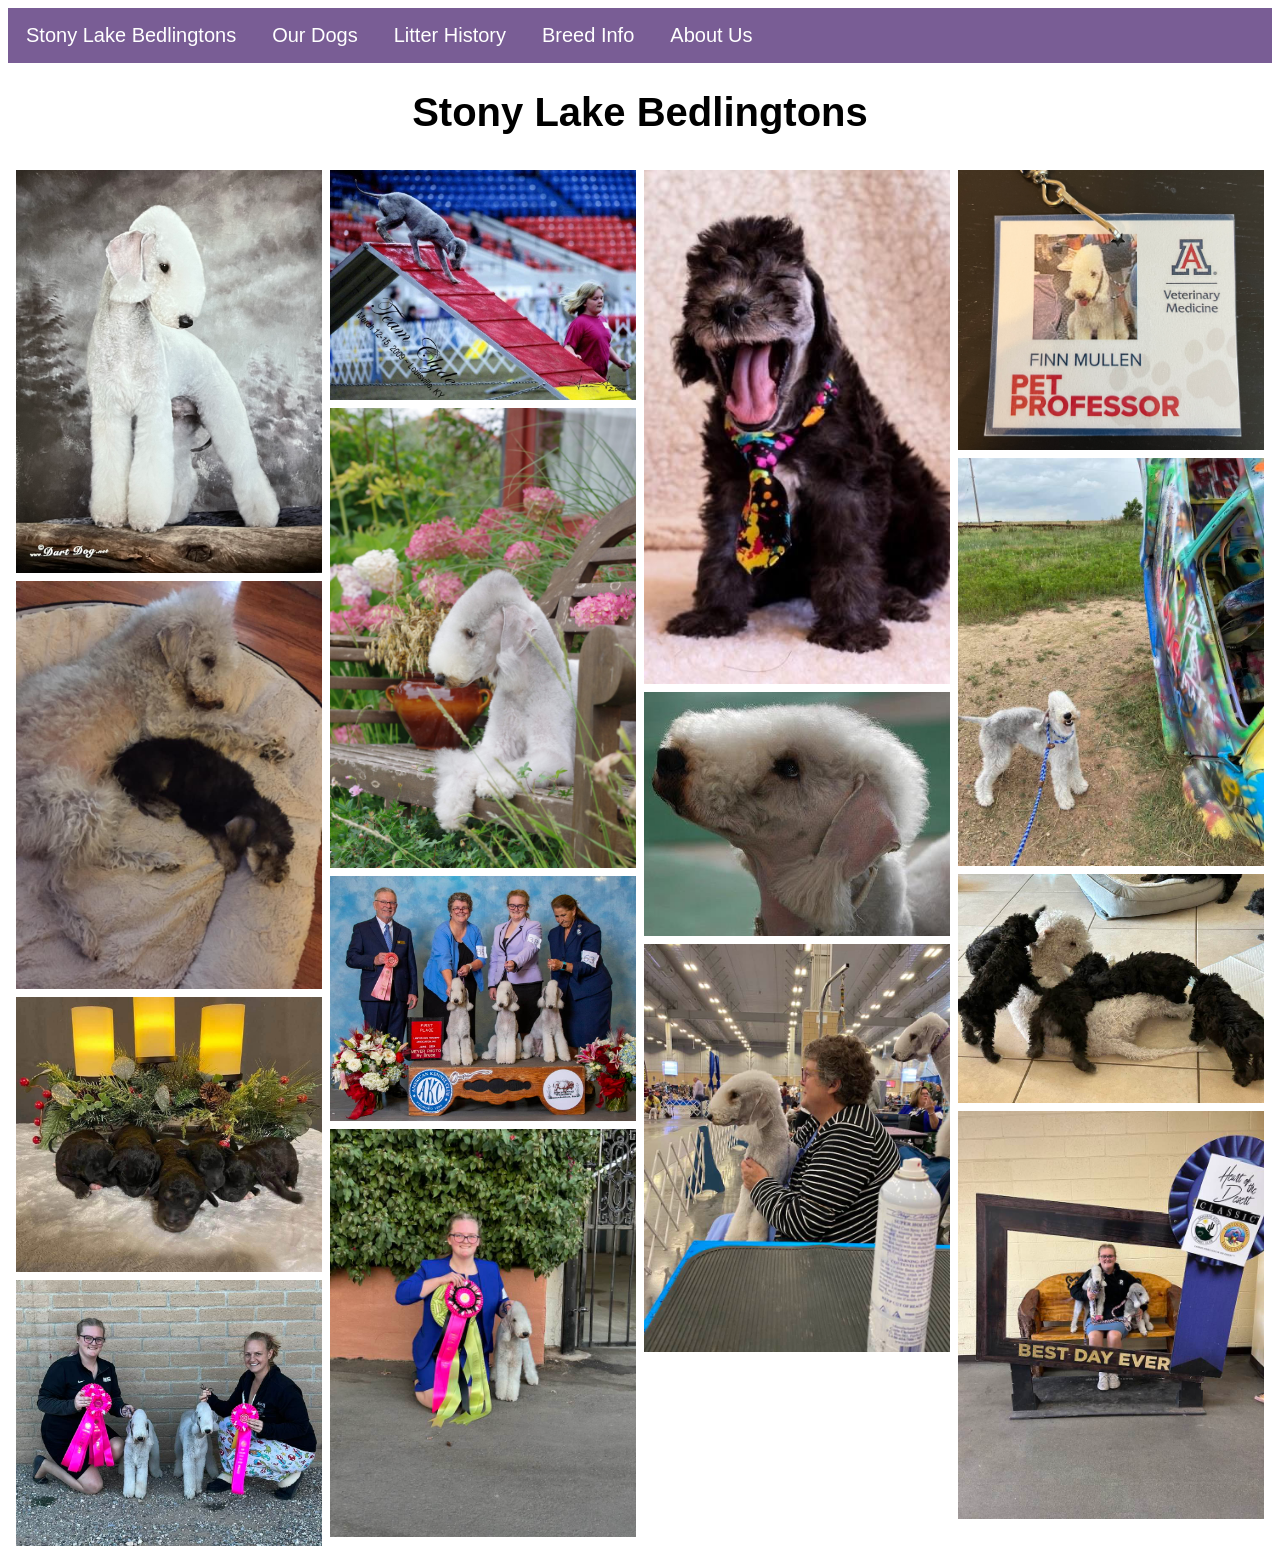
<file: index.html>
<!DOCTYPE html>
<html>

<head>
    <title>Stony Lake Bedlingtons</title>
    <link rel="stylesheet" href="header_style.css" />
    <link rel="stylesheet" href="index_style.css" />
</head>

<body>
    <!--Header-->
    <div class="navbar">
        <a href="index.html">Stony Lake Bedlingtons</a>
        <div class="dropdown">
            <button class="dropbtn">Our Dogs
                <i class="fa fa-caret-down"></i>
            </button>
            <div class="dropdown-content">
                <a href="the_boys.html">The Boys</a>
                <a href="the_girls.html">The Girls</a>
                <a href="past_dogs.html">In Our Hearts</a>
            </div>
        </div>
        <a href="puppies.html">Litter History</a>
        <a href="breed_info.html">Breed Info</a>
        <a href="about_us.html">About Us</a>
    </div>

    <!--Rest of body-->
    <div class="text">
        <h1>Stony Lake Bedlingtons</h1>
    </div>

    <div class="row">
        <div class="column">
            <img src="Pictures/Finn1.jpg" />
            <img src="Pictures/Kate_Beth.jpg" />
            <img src="Pictures/Christmas_Puppies.jpg" />
            <img src="Pictures/Bedlingtons_Rule.jpg" />
        </div>
        <div class="column">
            <img src="Pictures/Clyde.jpg" />
            <img src="Pictures/Maks_Flowers.JPG" />
            <img src="Pictures/Stud_Dog.jpg" />
            <img src="Pictures/Rosie_OHRBIS.jpg" />
        </div>
        <div class="column">
            <img src="Pictures/Puppy1.JPG" />
            <img src="Pictures/Sassy2.jpg" />
            <img src="Pictures/Dr_Finn.jpg" />
        </div>
        <div class="column">
            <img src="Pictures/Finn_PetProfessor.jpg" />
            <img src="Pictures/Maks_Car.jpg" />
            <img src="Pictures/Sisu_Puppies.jpg" />
            <img src="Pictures/Best_Day_Ever.jpg" />
        </div>
    </div>


</body>

</html>
</file>
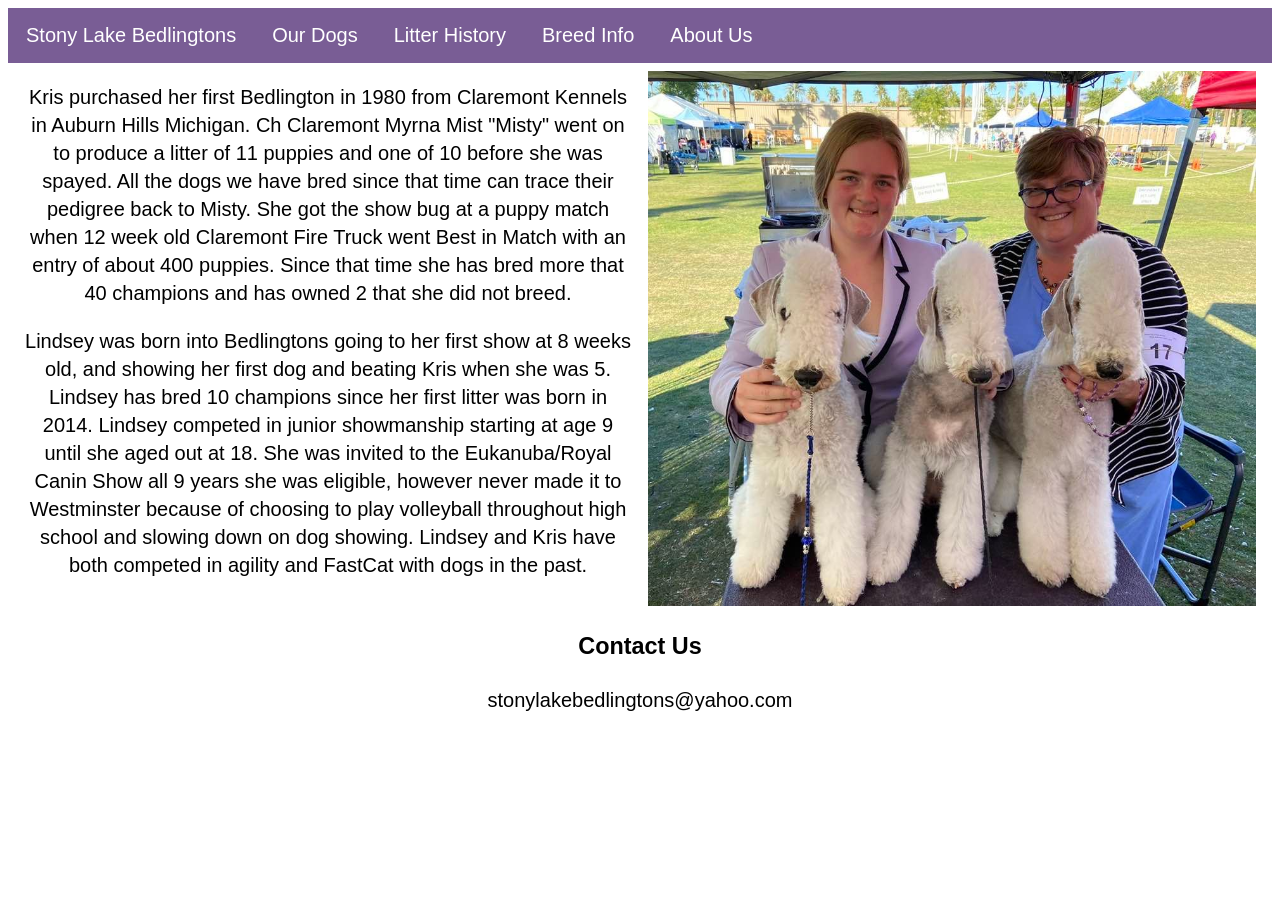
<file: about_us.html>
<!DOCTYPE html>
<html>

<head>
    <title>Stony Lake Bedlingtons</title>
    <link rel="stylesheet" href="header_style.css" />
    <link rel="stylesheet" href="about_us_style.css" />
</head>

<body>
    <!--Header-->
    <div class="navbar">
        <a href="index.html">Stony Lake Bedlingtons</a>
        <div class="dropdown">
            <button class="dropbtn">Our Dogs
                <i class="fa fa-caret-down"></i>
            </button>
            <div class="dropdown-content">
                <a href="the_boys.html">The Boys</a>
                <a href="the_girls.html">The Girls</a>
                <a href="past_dogs.html">In Our Hearts</a>
            </div>
        </div>
        <a href="puppies.html">Litter History</a>
        <a href="breed_info.html">Breed Info</a>
        <a href="about_us.html">About Us</a>
    </div>

    <div class="row">
        <div class="column">
            <div class="text">
                <p>Kris purchased her first Bedlington in 1980 from Claremont Kennels in Auburn Hills Michigan. Ch
                    Claremont Myrna Mist "Misty" went on to produce a litter of 11 puppies and one of 10 before she was
                    spayed. All the dogs we have bred since that time can trace their pedigree back to Misty. She got
                    the show bug at a puppy match when 12 week old Claremont Fire Truck went Best in Match with an entry
                    of about 400 puppies. Since that time she has bred more that 40 champions and has owned 2 that she
                    did not breed.</p>
                <p>Lindsey was born into Bedlingtons going to her first show at 8 weeks old, and showing her
                    first dog and beating Kris when she was 5. Lindsey has bred 10 champions since her first litter was
                    born in 2014. Lindsey competed in junior showmanship starting at age 9 until she aged out at 18. She
                    was invited to the Eukanuba/Royal Canin Show all 9 years she was eligible, however never made it to
                    Westminster because of choosing to play volleyball throughout high school and slowing down on dog
                    showing. Lindsey and Kris have both competed in agility and FastCat with dogs in the past.</p>
            </div>
        </div>
        <div class="column">
            <img src="Pictures/kris_lindsey.jpg">
        </div>
    </div>
    <div class="text">
        <h3>Contact Us</h3>
        <p>stonylakebedlingtons@yahoo.com</p>
    </div>

</body>

</html>
</file>
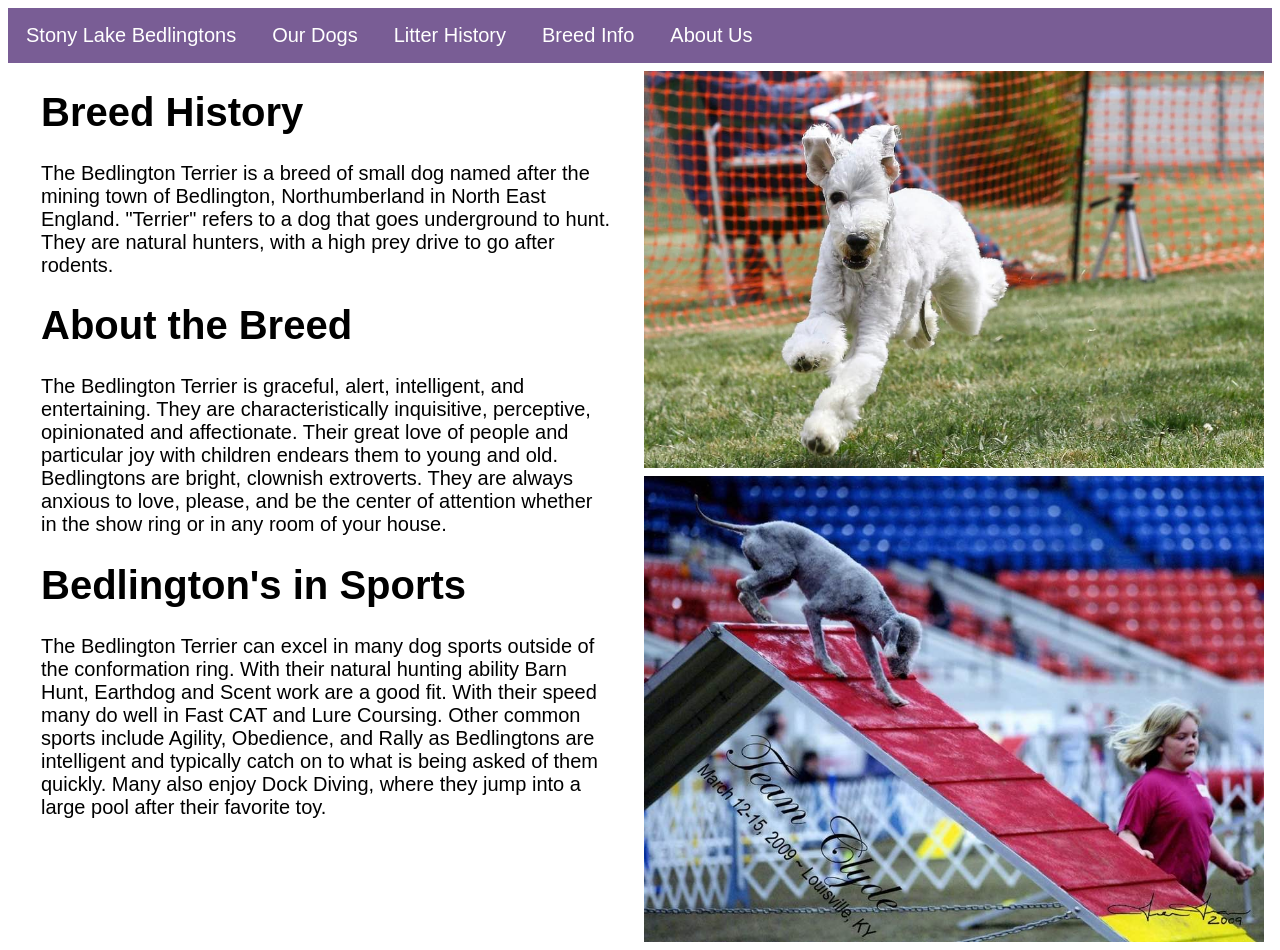
<file: breed_info.html>
<!DOCTYPE html>
<html>

<head>
    <title>Stony Lake Bedlingtons</title>
    <link rel="stylesheet" href="header_style.css" />
    <link rel="stylesheet" href="breed_info_style.css" />
</head>

<body>
    <!--Header-->
    <div class="navbar">
        <a href="index.html">Stony Lake Bedlingtons</a>
        <div class="dropdown">
            <button class="dropbtn">Our Dogs
                <i class="fa fa-caret-down"></i>
            </button>
            <div class="dropdown-content">
                <a href="the_boys.html">The Boys</a>
                <a href="the_girls.html">The Girls</a>
                <a href="past_dogs.html">In Our Hearts</a>
            </div>
        </div>
        <a href="puppies.html">Litter History</a>
        <a href="breed_info.html">Breed Info</a>
        <a href="about_us.html">About Us</a>
    </div>

    <div class="row">
        <div class="column">
            <div class="text">
                <h1>Breed History</h1>
                <p>The Bedlington Terrier is a breed of small dog named after the mining town of Bedlington,
                    Northumberland in North East England. "Terrier" refers to a dog that goes underground to hunt. They
                    are natural hunters, with a high prey drive to go after rodents.
                </p>
                <h1>About the Breed</h1>
                <p>The Bedlington Terrier is graceful, alert, intelligent, and entertaining. They are characteristically
                    inquisitive, perceptive, opinionated and affectionate. Their great love of people and particular joy
                    with children endears them to young and old. Bedlingtons are bright, clownish extroverts.
                    They are always anxious to love, please, and be the center of attention whether in the show ring or
                    in any room of your house.
                </p>
                <h1>Bedlington's in Sports</h1>
                <p>The Bedlington Terrier can excel in many dog sports outside of the conformation ring. With their
                    natural hunting ability Barn Hunt, Earthdog and Scent work are a good fit. With their speed many do
                    well in Fast CAT and Lure Coursing. Other common sports include Agility, Obedience, and Rally as
                    Bedlingtons are intelligent and typically catch on to what is being asked of them quickly.
                    Many also enjoy Dock Diving, where they jump into a large pool after their favorite toy.
                </p>
            </div>
        </div>
        <div class="column">
            <img src="Pictures/Rudy.jpg">
            <img src="Pictures/Clyde.jpg">
        </div>
    </div>

    <div class="row">
        <div class="column">

        </div>
        <div class="column">

        </div>
    </div>
</body>

</html>
</file>
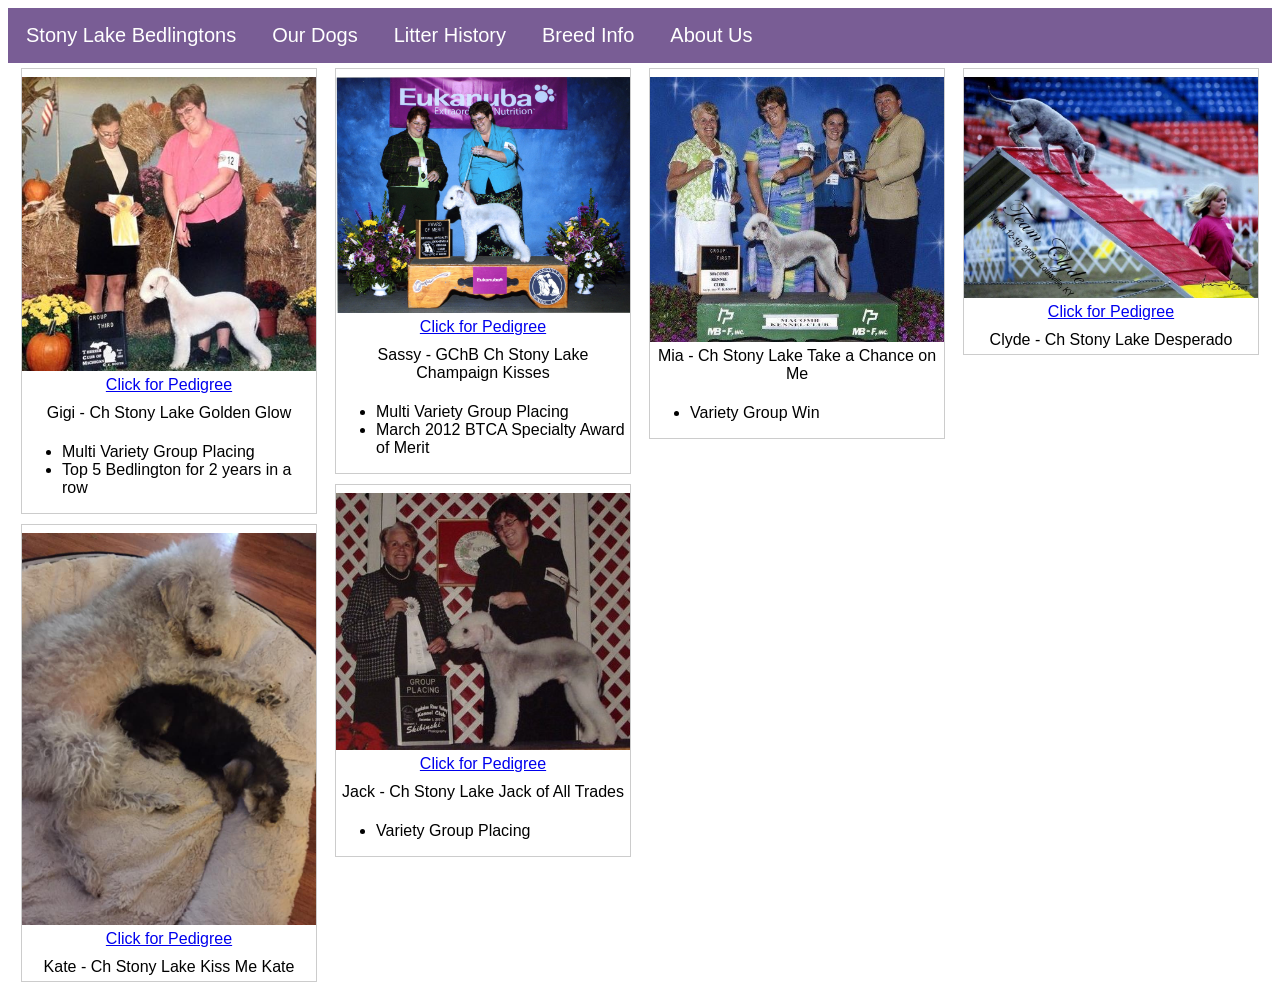
<file: past_dogs.html>
<!DOCTYPE html>
<html>

<head>
    <title>Stony Lake Bedlingtons - In Our Hearts</title>
    <link rel="stylesheet" href="header_style.css" />
    <link rel="stylesheet" href="dog_style.css" />
</head>

<body>
    <!--Header-->
    <div class="navbar">
        <a href="index.html">Stony Lake Bedlingtons</a>
        <div class="dropdown">
            <button class="dropbtn">Our Dogs
                <i class="fa fa-caret-down"></i>
            </button>
            <div class="dropdown-content">
                <a href="the_boys.html">The Boys</a>
                <a href="the_girls.html">The Girls</a>
                <a href="past_dogs.html">In Our Hearts</a>
            </div>
        </div>
        <a href="puppies.html">Litter History</a>
        <a href="breed_info.html">Breed Info</a>
        <a href="about_us.html">About Us</a>
    </div>

    <!--Images of dogs-->
    <div class="row">
        <!--Column 1-->
        <div class="column">
            <div class="gallery">
                <a target="_blank" href="Pedigrees/Gigi_Pedigree.jpg">
                    <img src="Pictures/Gigi.jpg">
                    <div class="desc">Click for Pedigree</div>
                </a>
                <div class="desc">Gigi - Ch Stony Lake Golden Glow</div>
                <div class="list">
                    <ul>
                        <li>Multi Variety Group Placing</li>
                        <li>Top 5 Bedlington for 2 years in a row</li>
                    </ul>
                </div>
            </div>

            <div class="gallery">
                <a target="_blank" href="Pedigrees/Kate_Pedigree.jpg">
                    <img src="Pictures/Kate_Beth.jpg">
                    <div class="desc">Click for Pedigree</div>
                </a>
                <div class="desc">Kate - Ch Stony Lake Kiss Me Kate</div>
            </div>
        </div>
        <!--Column 2-->
        <div class="column">
            <div class="gallery">
                <a target="_blank" href="Pedigrees/Sassy_Pedigree.jpg">
                    <img src="Pictures/Sassy1.jpg">
                    <div class="desc">Click for Pedigree</div>
                </a>
                <div class="desc">Sassy - GChB Ch Stony Lake Champaign Kisses</div>
                <div class="list">
                    <ul>
                        <li>Multi Variety Group Placing</li>
                        <li>March 2012 BTCA Specialty Award of Merit</li>
                    </ul>
                </div>
            </div>
            <div class="gallery">
                <a target="_blank" href="Pedigrees/Jack_Pedigree.jpg">
                    <img src="Pictures/Jack.jpg">
                    <div class="desc">Click for Pedigree</div>
                </a>
                <div class="desc">Jack - Ch Stony Lake Jack of All Trades</div>
                <div class="list">
                    <ul>
                        <li>Variety Group Placing</li>
                    </ul>
                </div>
            </div>
        </div>
        <!--Column 3-->
        <div class="column">
            <div class="gallery">
                <a target="_blank" href="Pedigrees/Sassy_Pedigree.jpg">
                    <img src="Pictures/Mia.jpg">
                </a>
                <div class="desc">Mia - Ch Stony Lake Take a Chance on Me</div>
                <div class="list">
                    <ul>
                        <li>Variety Group Win</li>
                    </ul>
                </div>
            </div>
        </div>
        <!--Column 4-->
        <div class="column">
            <div class="gallery">
                <a target="_blank" href="Pedigrees/Clyde_Pedigree.jpg">
                    <img src="Pictures/Clyde.jpg">
                    <div class="desc">Click for Pedigree</div>
                </a>
                <div class="desc">Clyde - Ch Stony Lake Desperado</div>
            </div>
        </div>
    </div>

</body>

</html>
</file>
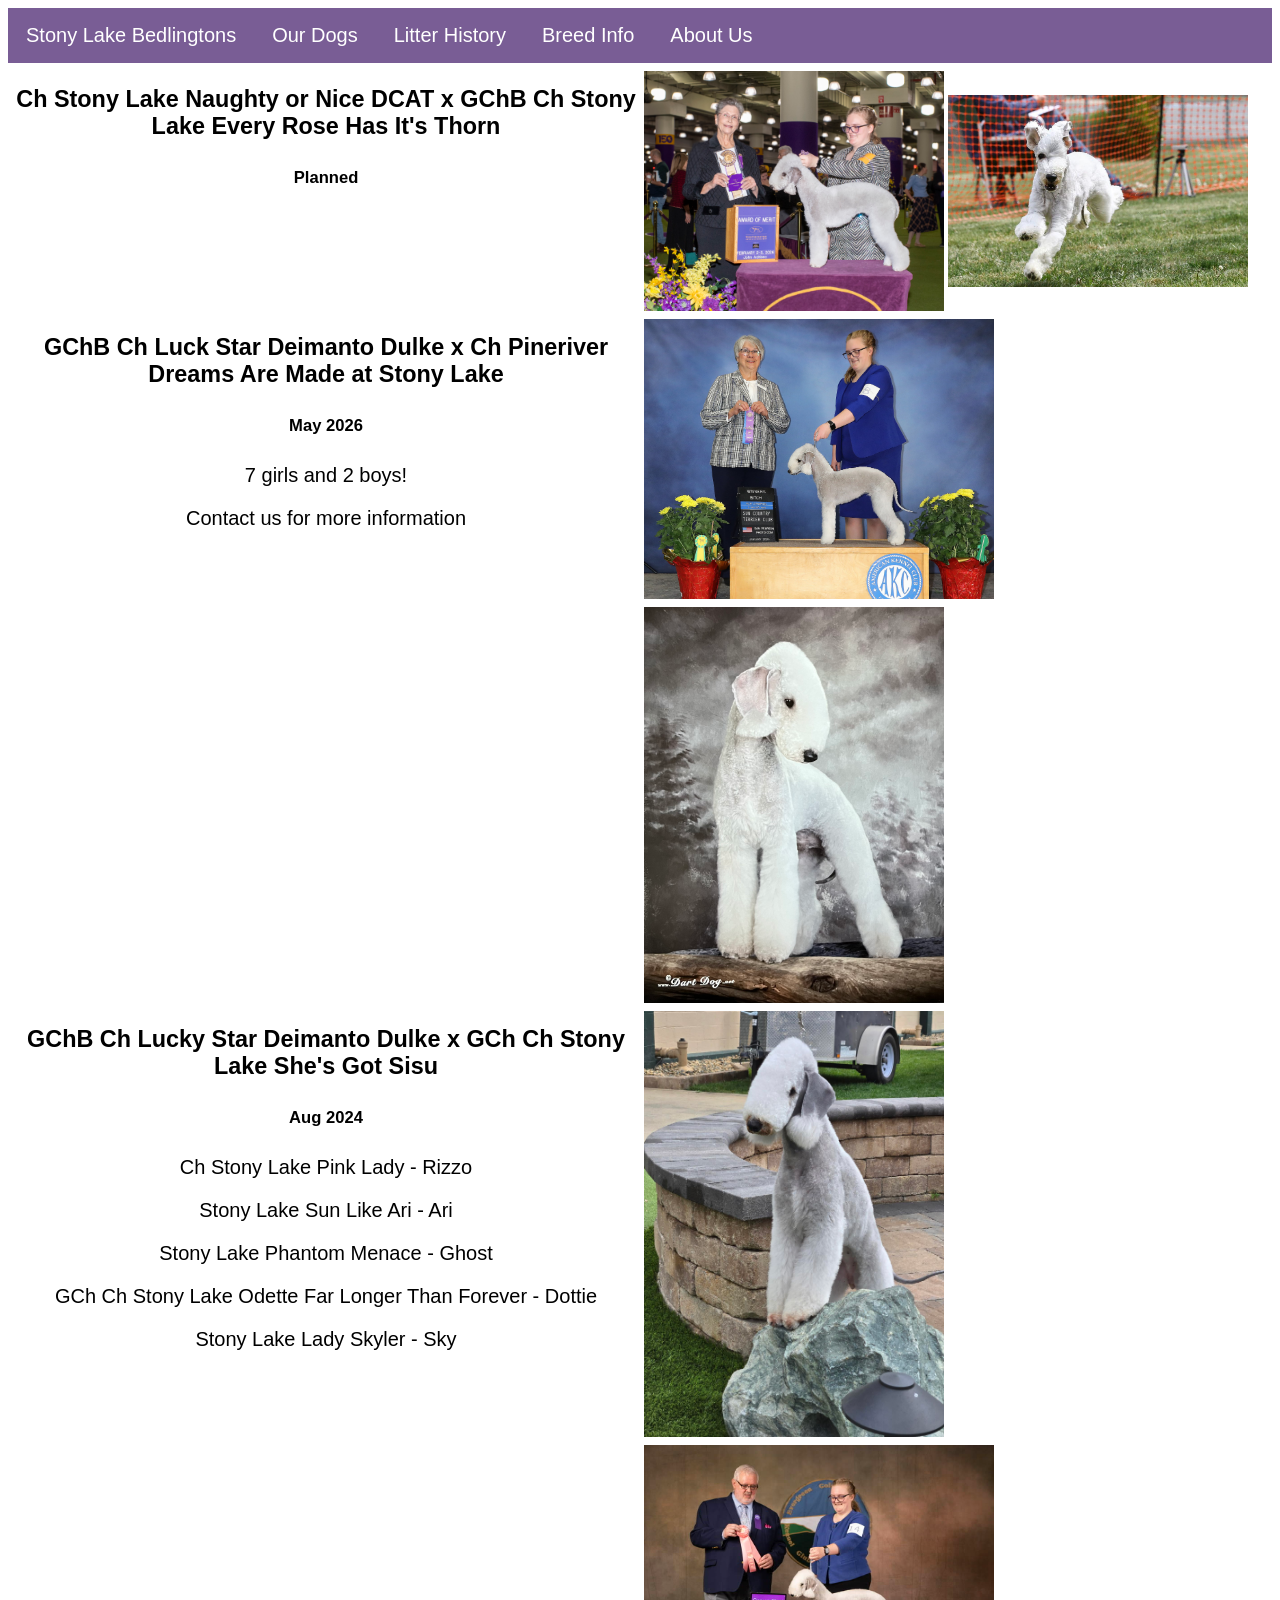
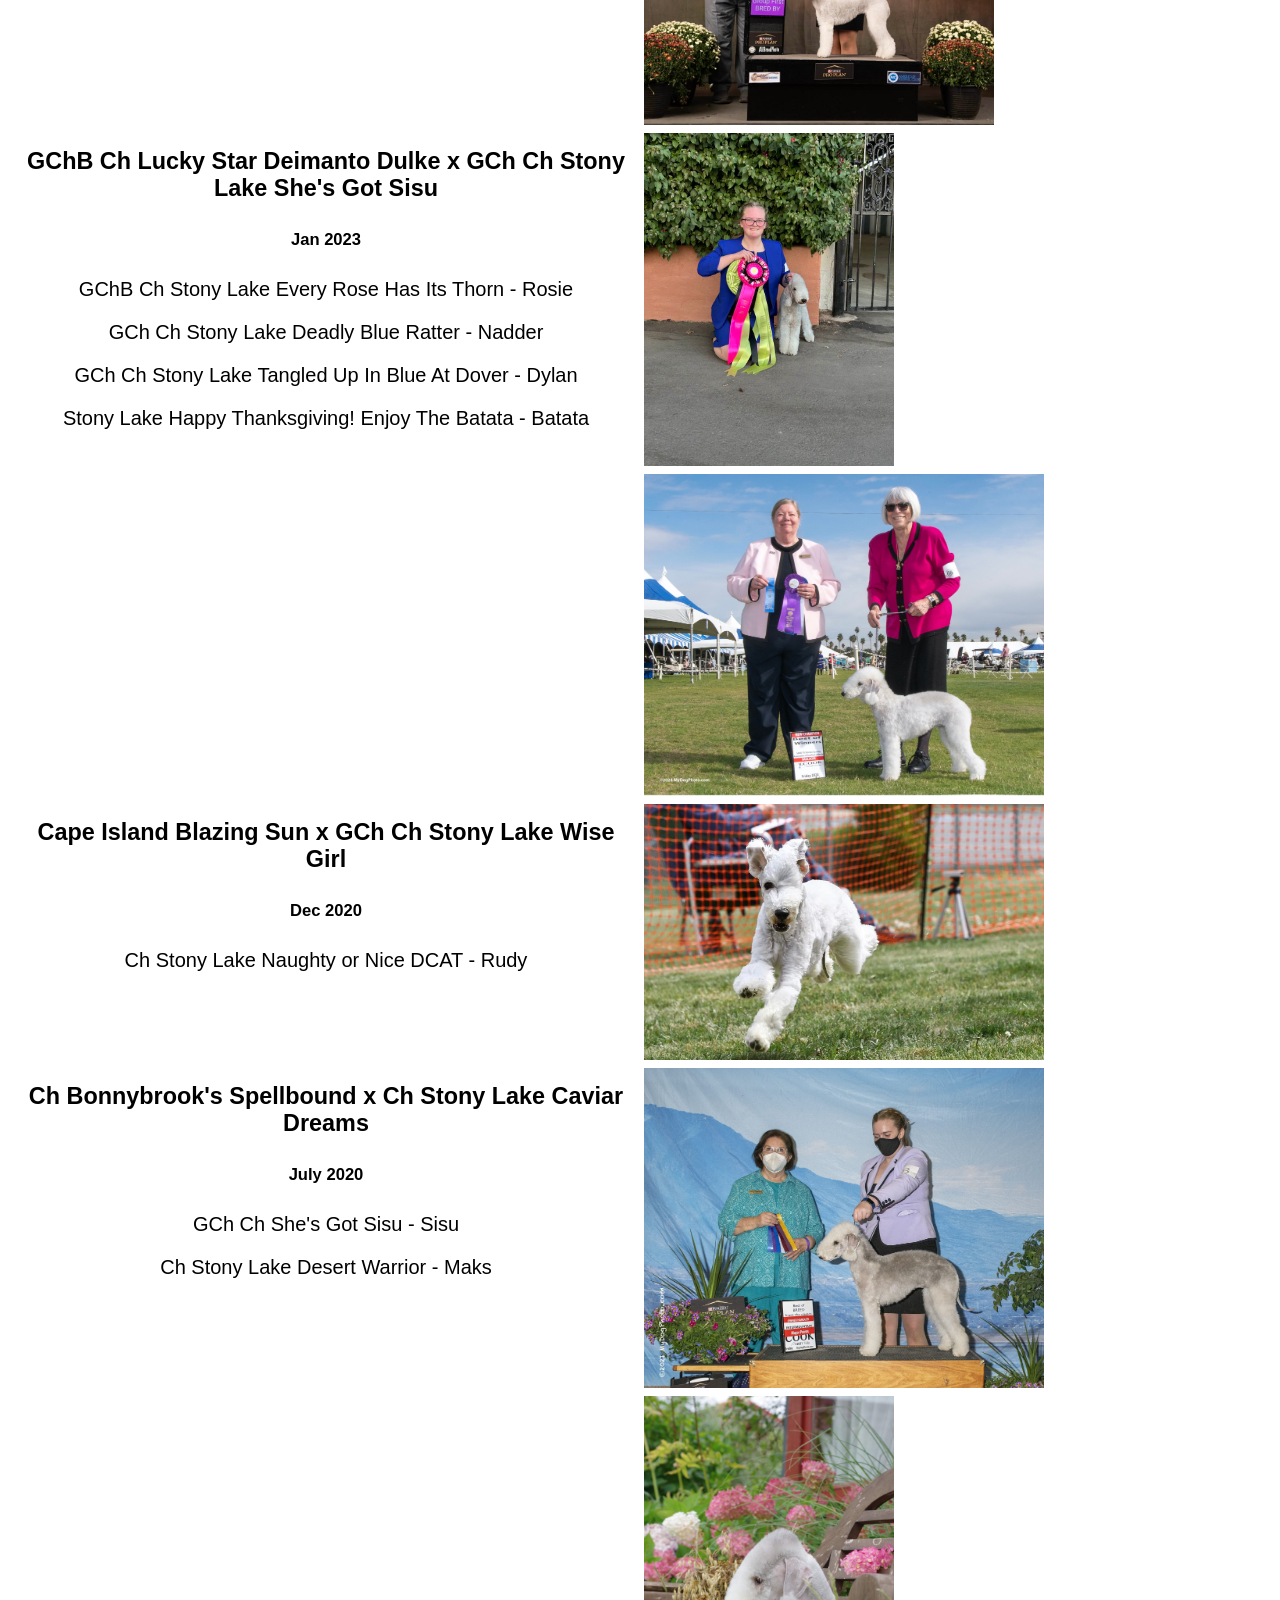
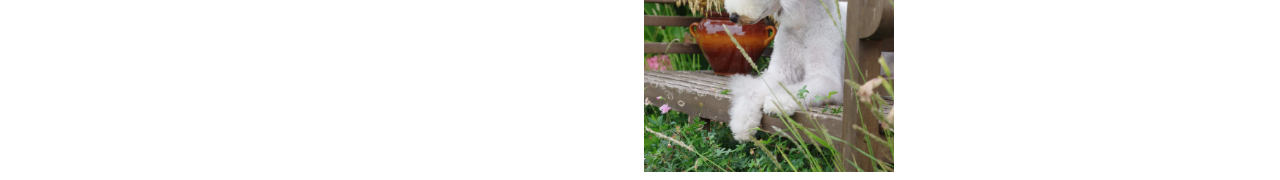
<file: puppies.html>
<!DOCTYPE html>
<html>

<head>
    <title>Stony Lake Bedlingtons</title>
    <link rel="stylesheet" href="header_style.css" />
    <link rel="stylesheet" href="puppies_style.css" />
</head>

<body>
    <!--Header-->
    <div class="navbar">
        <a href="index.html">Stony Lake Bedlingtons</a>
        <div class="dropdown">
            <button class="dropbtn">Our Dogs
                <i class="fa fa-caret-down"></i>
            </button>
            <div class="dropdown-content">
                <a href="the_boys.html">The Boys</a>
                <a href="the_girls.html">The Girls</a>
                <a href="past_dogs.html">In Our Hearts</a>
            </div>
        </div>
        <a href="puppies.html">Litter History</a>
        <a href="breed_info.html">Breed Info</a>
        <a href="about_us.html">About Us</a>
    </div>

    <!--Rudy x Rosie-->
    <div class="row">
        <div class="column">
            <div class="text">
                <h3>Ch Stony Lake Naughty or Nice DCAT x GChB Ch Stony Lake Every Rose Has It's Thorn</h3>
                <h5>Planned</h5>
            </div>
        </div>
        <div class="column">
            <img src="Pictures/Rosie_Westminster.jpg" style="width: 300px; height: auto">
            <img src="Pictures/Rudy.jpg" style="width: 300px; height: auto">
        </div>
    </div>

    <!--Finn x Dreamer-->
    <div class="row">
        <div class="column">
            <div class="text">
                <h3>GChB Ch Luck Star Deimanto Dulke x Ch Pineriver Dreams Are Made at Stony Lake</h3>
                <h5>May 2026</h5>
                <p>7 girls and 2 boys!</p>
                <p>Contact us for more information</p>
            </div>
        </div>
        <div class="column">
            <img src="Pictures/Dreamer_Champ.jpg" style="width: 350px; height: auto">
            <img src="Pictures/Finn1.jpg" style="width: 300px; height: auto">
        </div>
    </div>

    <!--Finn x Sisu-->
    <div class="row">
        <div class="column">
            <div class="text">
                <h3>GChB Ch Lucky Star Deimanto Dulke x GCh Ch Stony Lake She's Got Sisu</h3>
                <h5>Aug 2024</h5>
                <p>Ch Stony Lake Pink Lady - Rizzo</p>
                <p>Stony Lake Sun Like Ari - Ari</p>
                <p>Stony Lake Phantom Menace - Ghost</p>
                <p>GCh Ch Stony Lake Odette Far Longer Than Forever - Dottie</p>
                <p>Stony Lake Lady Skyler - Sky</p>
            </div>
        </div>
        <div class="column">
            <img src="Pictures/Dottie.jpg" style="width: 300px; height: auto">
            <img src="Pictures/Rizzo_BestBredBy.jpg" style="width: 350px; height: auto">
        </div>

    </div>

    <!--Finn x Sisu-->
    <div class="row">
        <div class="column">
            <div class="text">
                <div class="text">
                    <h3>GChB Ch Lucky Star Deimanto Dulke x GCh Ch Stony Lake She's Got Sisu</h3>
                    <h5>Jan 2023</h5>
                    <p>GChB Ch Stony Lake Every Rose Has Its Thorn - Rosie</p>
                    <p>GCh Ch Stony Lake Deadly Blue Ratter - Nadder</p>
                    <p>GCh Ch Stony Lake Tangled Up In Blue At Dover - Dylan</p>
                    <p>Stony Lake Happy Thanksgiving! Enjoy The Batata - Batata</p>
                </div>
            </div>
        </div>
        <div class="column">
            <img src="Pictures/Rosie_OHRBIS.jpg" style="width: 250px; height: auto">
            <img src="Pictures/Dylan.jpg" style="width: 400px; height: auto">
        </div>
    </div>

    <!--Blaze x Beth-->
    <div class="row">
        <div class="column">
            <div class="text">
                <div class="text">
                    <h3>Cape Island Blazing Sun x GCh Ch Stony Lake Wise Girl</h3>
                    <h5>Dec 2020</h5>
                    <p>Ch Stony Lake Naughty or Nice DCAT - Rudy</p>
                </div>
            </div>
        </div>
        <div class="column">
            <img src="Pictures/Rudy.jpg" style="width: 400px; height: auto">
        </div>
    </div>

    <!--Macgyver x Zoey-->
    <div class="row">
        <div class="column">
            <div class="text">
                <div class="text">
                    <h3>Ch Bonnybrook's Spellbound x Ch Stony Lake Caviar Dreams</h3>
                    <h5>July 2020</h5>
                    <p>GCh Ch She's Got Sisu - Sisu</p>
                    <p>Ch Stony Lake Desert Warrior - Maks</p>
                </div>
            </div>
        </div>
        <div class="column">
            <img src="Pictures/Sisu.jpg" style="width: 400px; height: auto">
            <img src="Pictures/Maks_Flowers.JPG" style="width: 250px; height: auto">
        </div>
    </div>
</body>


</html>
</file>
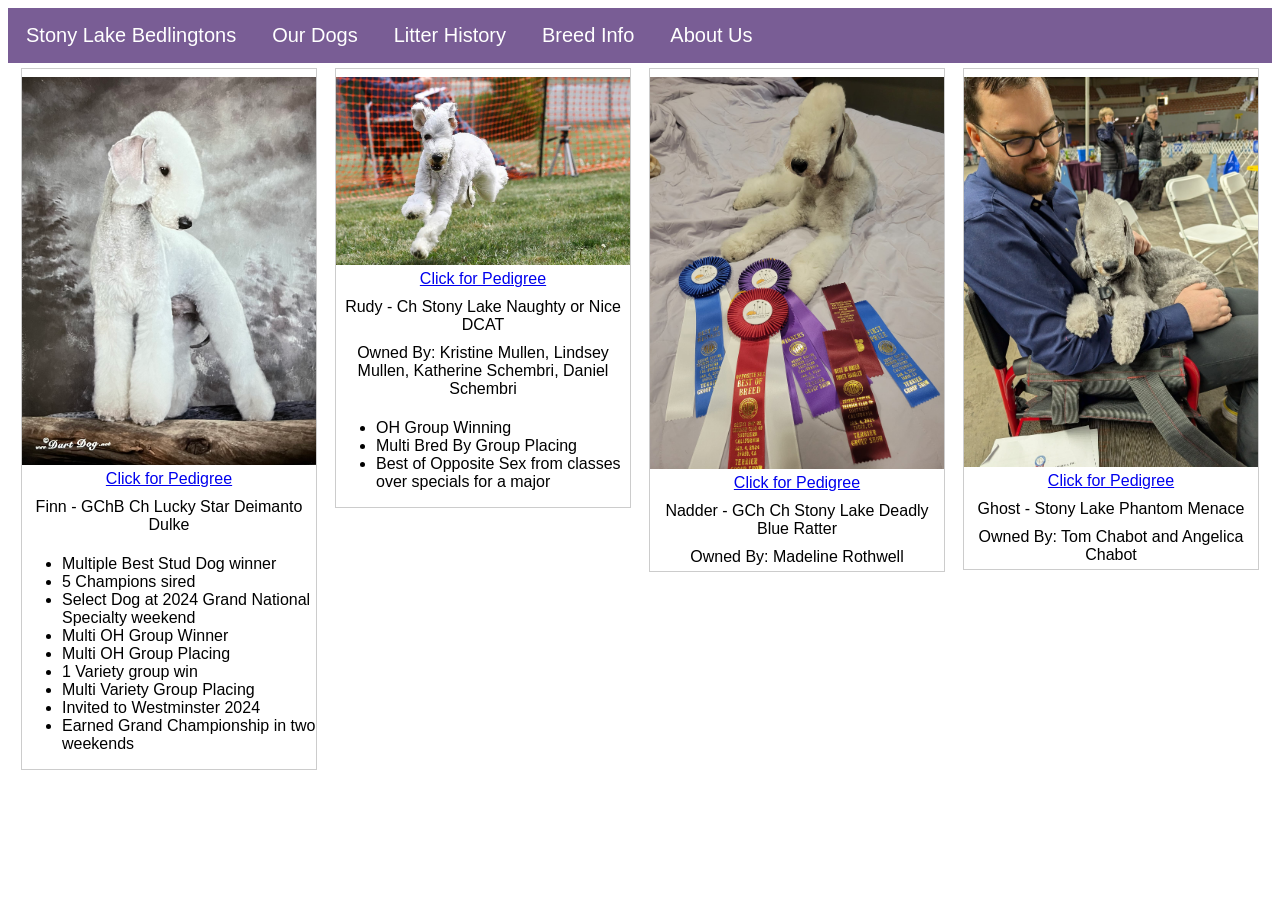
<file: the_boys.html>
<!DOCTYPE html>
<html>

<head>
    <title>Stony Lake Bedlingtons - The Boys</title>
    <link rel="stylesheet" href="header_style.css" />
    <link rel="stylesheet" href="dog_style.css" />
</head>

<body>
    <!--Header-->
    <div class="navbar">
        <a href="index.html">Stony Lake Bedlingtons</a>
        <div class="dropdown">
            <button class="dropbtn">Our Dogs
                <i class="fa fa-caret-down"></i>
            </button>
            <div class="dropdown-content">
                <a href="the_boys.html">The Boys</a>
                <a href="the_girls.html">The Girls</a>
                <a href="past_dogs.html">In Our Hearts</a>
            </div>
        </div>
        <a href="puppies.html">Litter History</a>
        <a href="breed_info.html">Breed Info</a>
        <a href="about_us.html">About Us</a>
    </div>

    <!--Images of dogs-->
    <div class="row">
        <!--Column 1-->
        <div class="column">
            <div class="gallery">
                <a target="_blank" href="Pedigrees/Finn_Pedigree.jpg">
                    <img src="Pictures/Finn1.jpg">
                    <div class="desc">Click for Pedigree</div>
                </a>
                <div class="desc">Finn - GChB Ch Lucky Star Deimanto Dulke</div>
                <div class="list">
                    <ul>
                        <li>Multiple Best Stud Dog winner</li>
                        <li>5 Champions sired</li>
                        <li>Select Dog at 2024 Grand National Specialty weekend</li>
                        <li>Multi OH Group Winner</li>
                        <li>Multi OH Group Placing</li>
                        <li>1 Variety group win</li>
                        <li>Multi Variety Group Placing</li>
                        <li>Invited to Westminster 2024</li>
                        <li>Earned Grand Championship in two weekends</li>
                    </ul>
                </div>
            </div>
        </div>
        <!--Column 2-->
        <div class="column">
            <div class="gallery">
                <a target="_blank" href="Pedigrees/Rudy_Pedigree.jpg">
                    <img src="Pictures/Rudy.jpg">
                    <div class="desc">Click for Pedigree</div>
                </a>
                <div class="desc">Rudy - Ch Stony Lake Naughty or Nice DCAT</div>
                <div class="desc">Owned By: Kristine Mullen, Lindsey Mullen, Katherine Schembri, Daniel Schembri</div>
                <div class="list">
                    <ul>
                        <li>OH Group Winning</li>
                        <li>Multi Bred By Group Placing</li>
                        <li>Best of Opposite Sex from classes over specials for a major</li>
                    </ul>
                </div>
            </div>
        </div>
        <!--Column 3-->
        <div class="column">
            <div class="gallery">
                <a target="_blank" href="Pedigrees/Nadder_Pedigree.jpg">
                    <img src="Pictures/Nadder.jpg">
                    <div class="desc">Click for Pedigree</div>
                </a>
                <div class="desc">Nadder - GCh Ch Stony Lake Deadly Blue Ratter</div>
                <div class="desc">Owned By: Madeline Rothwell</div>
            </div>
        </div>
        <!--Column 4-->
        <div class="column">
            <div class="gallery">
                <a target="_blank" href="Pedigrees/Ghost_Pedigree.jpg">
                    <img src="Pictures/Ghost.jpg">
                    <div class="desc">Click for Pedigree</div>
                </a>
                <div class="desc">Ghost - Stony Lake Phantom Menace</div>
                <div class="desc">Owned By: Tom Chabot and Angelica Chabot</div>
            </div>
        </div>
    </div>
</body>


</html>
</file>
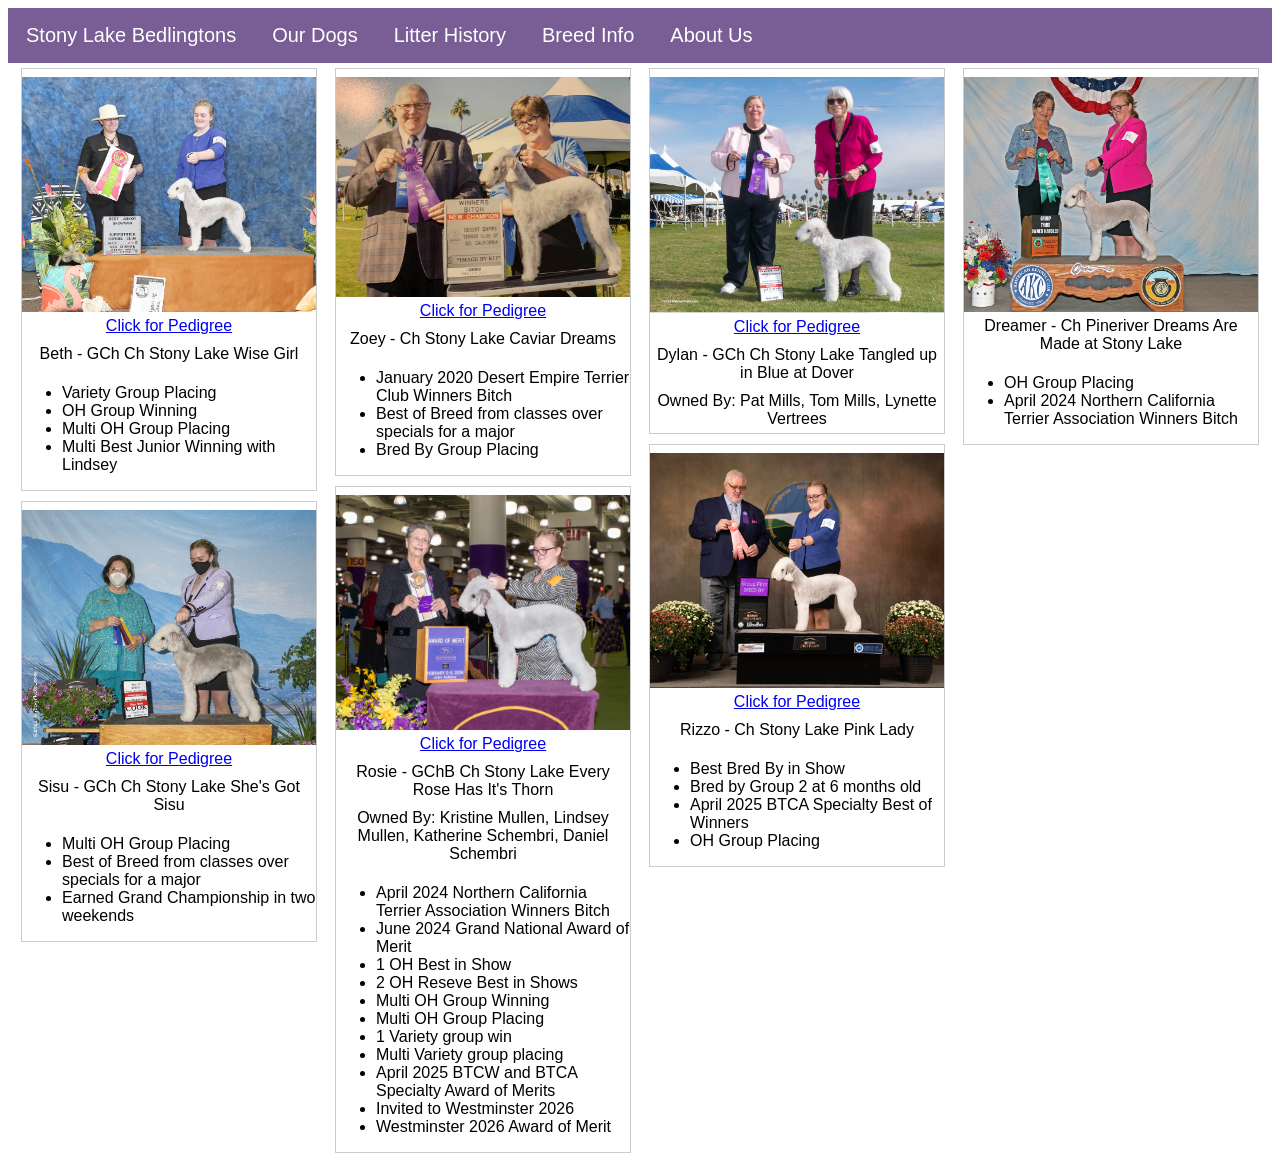
<file: the_girls.html>
<!DOCTYPE html>
<html>

<head>
    <title>Stony Lake Bedlingtons - The Girls</title>
    <link rel="stylesheet" href="header_style.css" />
    <link rel="stylesheet" href="dog_style.css" />
</head>

<body>
    <!--Header-->
    <div class="navbar">
        <a href="index.html">Stony Lake Bedlingtons</a>
        <div class="dropdown">
            <button class="dropbtn">Our Dogs
                <i class="fa fa-caret-down"></i>
            </button>
            <div class="dropdown-content">
                <a href="the_boys.html">The Boys</a>
                <a href="the_girls.html">The Girls</a>
                <a href="past_dogs.html">In Our Hearts</a>
            </div>
        </div>
        <a href="puppies.html">Litter History</a>
        <a href="breed_info.html">Breed Info</a>
        <a href="about_us.html">About Us</a>
    </div>

    <!--Images of dogs-->
    <div class="row">
        <!--Column 1-->
        <div class="column">
            <div class="gallery">
                <a target="_blank" href="Pedigrees/Beth_Pedigree.jpg">
                    <img src="Pictures/Beth.jpg">
                    <div class="desc">Click for Pedigree</div>
                </a>
                <div class="desc">Beth - GCh Ch Stony Lake Wise Girl</div>
                <div class="list">
                    <ul>
                        <li>Variety Group Placing</li>
                        <li>OH Group Winning</li>
                        <li>Multi OH Group Placing</li>
                        <li>Multi Best Junior Winning with Lindsey</li>
                    </ul>
                </div>
            </div>

            <div class="gallery">
                <a target="_blank" href="Pedigrees/Sisu_Pedigree.jpg">
                    <img src="Pictures/Sisu.jpg">
                    <div class="desc">Click for Pedigree</div>
                </a>
                <div class="desc">Sisu - GCh Ch Stony Lake She's Got Sisu</div>
                <div class="list">
                    <ul>
                        <li>Multi OH Group Placing</li>
                        <li>Best of Breed from classes over specials for a major</li>
                        <li>Earned Grand Championship in two weekends</li>
                    </ul>
                </div>
            </div>
        </div>
        <!--Column 2-->
        <div class="column">

            <div class="gallery">
                <a target="_blank" href="Pedigrees/Zoey_Pedigree.jpg">
                    <img src="Pictures/Zoey.jpg">
                    <div class="desc">Click for Pedigree</div>
                </a>
                <div class="desc">Zoey - Ch Stony Lake Caviar Dreams</div>
                <div class="list">
                    <ul>
                        <li>January 2020 Desert Empire Terrier Club Winners Bitch</li>
                        <li>Best of Breed from classes over specials for a major</li>
                        <li>Bred By Group Placing</li>
                    </ul>
                </div>
            </div>
            <div class="gallery">
                <a target="_blank" href="Pedigrees/Rosie_Pedigree.jpg">
                    <img src="Pictures/Rosie_Westminster.jpg">
                    <div class="desc">Click for Pedigree</div>
                </a>
                <div class="desc">Rosie - GChB Ch Stony Lake Every Rose Has It's Thorn</div>
                <div class="desc">Owned By: Kristine Mullen, Lindsey Mullen, Katherine Schembri, Daniel Schembri</div>
                <div class="list">
                    <ul>
                        <li>April 2024 Northern California Terrier Association Winners Bitch</li>
                        <li>June 2024 Grand National Award of Merit</li>
                        <li>1 OH Best in Show</li>
                        <li>2 OH Reseve Best in Shows</li>
                        <li>Multi OH Group Winning</li>
                        <li>Multi OH Group Placing</li>
                        <li>1 Variety group win</li>
                        <li>Multi Variety group placing</li>
                        <li>April 2025 BTCW and BTCA Specialty Award of Merits</li>
                        <li>Invited to Westminster 2026</li>
                        <li>Westminster 2026 Award of Merit</li>
                    </ul>
                </div>
            </div>
        </div>
        <!--Column 3-->
        <div class="column">
            <div class="gallery">
                <a target="_blank" href="Pedigrees/Dylan_Pedigree.jpg">
                    <img src="Pictures/Dylan.jpg">
                    <div class="desc">Click for Pedigree</div>
                </a>
                <div class="desc">Dylan - GCh Ch Stony Lake Tangled up in Blue at Dover</div>
                <div class="desc">Owned By: Pat Mills, Tom Mills, Lynette Vertrees</div>
            </div>
            <div class="gallery">
                <a target="_blank" href="Pedigrees/Rizzo_Pedigree.jpg">
                    <img src="Pictures/Rizzo_BestBredBy.jpg">
                    <div class="desc">Click for Pedigree</div>
                </a>
                <div class="desc">Rizzo - Ch Stony Lake Pink Lady</div>
                <div class="list">
                    <ul>
                        <li>Best Bred By in Show</li>
                        <li>Bred by Group 2 at 6 months old</li>
                        <li>April 2025 BTCA Specialty Best of Winners</li>
                        <li>OH Group Placing</li>
                    </ul>
                </div>
            </div>
        </div>
        <!--Column 4-->
        <div class="column">
            <div class="gallery">
                <a target="_blank" href="Pictures/Dreamer2.jpg">
                    <img src="Pictures/Dreamer2.jpg">
                </a>
                <div class="desc">Dreamer - Ch Pineriver Dreams Are Made at Stony Lake</div>
                <div class="list">
                    <ul>
                        <li>OH Group Placing</li>
                        <li>April 2024 Northern California Terrier Association Winners Bitch</li>
                    </ul>
                </div>
            </div>
        </div>
        <!--Add Ari-->
    </div>

</body>

</html>
</file>
<file: header_style.css>
/* Navbar container */
.navbar {
    overflow: hidden;
    background-color: #795d95;
    font-family: Arial;
}

/* Links inside the navbar */
.navbar a {
    float: left;
    font-size: 20px;
    color: white;
    text-align: center;
    padding: 16px 18px;
    text-decoration: none;
}

/* The dropdown container */
.dropdown {
    float: left;
    overflow: hidden;
}

/* Dropdown button */
.dropdown .dropbtn {
    font-size: 20px;
    border: none;
    outline: none;
    color: white;
    padding: 16px 18px;
    background-color: inherit;
    font-family: inherit;
    /* Important for vertical align on mobile phones */
    margin: 0;
    /* Important for vertical align on mobile phones */
}

/* Add a background color to navbar links on hover */
.navbar a:hover,
.dropdown:hover .dropbtn {
    background-color: rgb(49, 0, 99);
}

/* Dropdown content (hidden by default) */
.dropdown-content {
    display: none;
    position: absolute;
    background-color: #f9f9f9;
    min-width: 160px;
    box-shadow: 0px 8px 16px 0px rgba(0, 0, 0, 0.2);
    z-index: 1;
}

/* Links inside the dropdown */
.dropdown-content a {
    float: none;
    color: black;
    padding: 12px 16px;
    text-decoration: none;
    display: block;
    text-align: left;
}

/* Add a grey background color to dropdown links on hover */
.dropdown-content a:hover {
    background-color: #ddd;
}

/* Show the dropdown menu on hover */
.dropdown:hover .dropdown-content {
    display: block;
}
</file>
<file: index_style.css>
.text {
    text-align: center;
    font-size: 20px;
    font-family: Arial;
}

.row {
    display: flex;
    flex-wrap: nowrap;
    padding: 0 4px;
}

/* Create four equal columns that sits next to each other */
.column {
    flex: 25%;
    max-width: 25%;
    padding: 0 4px;
}

.column img {
    margin-top: 8px;
    vertical-align: middle;
    width: 100%;
}

/* Responsive layout - makes a two column-layout instead of four columns */
@media screen and (max-width: 800px) {
    .column {
        flex: 50%;
        max-width: 50%;
    }
}

/* Responsive layout - makes the two columns stack on top of each other instead of next to each other */
@media screen and (max-width: 600px) {
    .column {
        flex: 100%;
        max-width: 100%;
    }
}
</file>
<file: about_us_style.css>
.text {
    text-align: center;
    font-size: 20px;
    font-family: Arial;
    line-height: 1.4;
}

.row {
    display: flex;
    flex-wrap: nowrap;
    padding: 0 8px;
}

/* Create two equal columns that sits next to each other */
.column {
    flex: 50%;
    max-width: 50%;
    padding: 0 8px;
}

.column img {
    margin-top: 8px;
    vertical-align: middle;
    width: 100%;
}

/* Responsive layout - makes a two column-layout instead of four columns */
@media screen and (max-width: 800px) {
    .column {
        flex: 50%;
        max-width: 50%;
    }
}

/* Responsive layout - makes the two columns stack on top of each other instead of next to each other */
@media screen and (max-width: 600px) {
    .column {
        flex: 100%;
        max-width: 100%;
    }
}
</file>
<file: breed_info_style.css>
.text {
    font-size: 20px;
    font-family: Arial;
    margin: 25px;
}

.row {
    display: flex;
    flex-wrap: nowrap;
    padding: 0 4px;
}

.img {
    margin: 25px;
}

/* Create four equal columns that sits next to each other */
.column {
    flex: 50%;
    max-width: 50%;
    padding: 0 4px;
}

.column img {
    margin-top: 8px;
    vertical-align: middle;
    width: 100%;
}

/* Responsive layout - makes a two column-layout instead of four columns */
@media screen and (max-width: 800px) {
    .column {
        flex: 50%;
        max-width: 50%;
    }
}

/* Responsive layout - makes the two columns stack on top of each other instead of next to each other */
@media screen and (max-width: 600px) {
    .column {
        flex: 100%;
        max-width: 100%;
    }
}
</file>
<file: dog_style.css>
.row {
    display: flex;
    flex-wrap: nowrap;
    padding: 0 4px;
}

/* Create four equal columns that sits next to each other */
.column {
    flex: 25%;
    max-width: 25%;
    padding: 0 4px;
}

.column img {
    margin-top: 8px;
    vertical-align: middle;
    width: 100%;
}

/* Responsive layout - makes a two column-layout instead of four columns */
@media screen and (max-width: 800px) {
    .column {
        flex: 50%;
        max-width: 50%;
    }
}

/* Responsive layout - makes the two columns stack on top of each other instead of next to each other */
@media screen and (max-width: 600px) {
    .column {
        flex: 100%;
        max-width: 100%;
    }
}

div.gallery {
    margin: 5px;
    border: 1px solid #ccc;
    float: left;
}

div.gallery:hover {
    border: 1px solid #777;
}

div.desc {
    padding: 5px;
    text-align: center;
    font-family: Arial;
}

li {
    font-family: Arial;
}
</file>
<file: puppies_style.css>
.text {
    text-align: center;
    font-size: 20px;
    font-family: Arial;
}

.row {
    display: flex;
    flex-wrap: nowrap;
    padding: 0 4px;
}

/* Create two equal columns that sits next to each other */
.column {
    flex: 50%;
    max-width: 50%;
    padding: 0 4px;
}

.column img {
    margin-top: 8px;
    vertical-align: middle;
    width: 100%;
}

/* Responsive layout - makes a two column-layout instead of four columns */
@media screen and (max-width: 800px) {
    .column {
        flex: 50%;
        max-width: 50%;
    }
}

/* Responsive layout - makes the two columns stack on top of each other instead of next to each other */
@media screen and (max-width: 600px) {
    .column {
        flex: 100%;
        max-width: 100%;
    }
}
</file>
